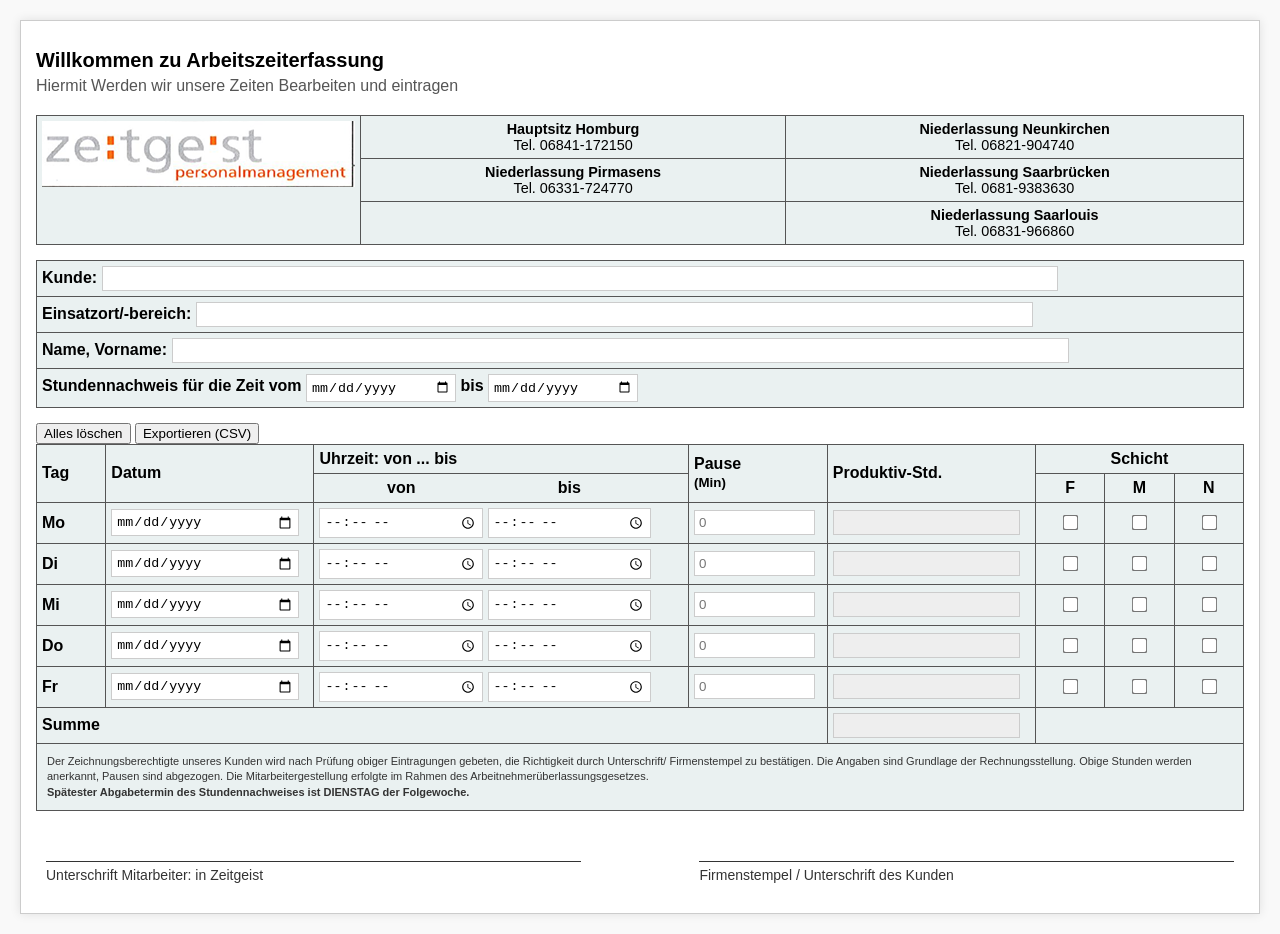
<file: index.html>
<!DOCTYPE html> 
<html lang="de">
<head>
    <meta charset="UTF-8">
    <meta name="viewport" content="width=device-width, initial-scale=1.0">
    <title>Arbeitszeiterfassung - ze:tge:st</title>
    <link rel="stylesheet" href="styles.css">
</head>
<body>

<div class="container">
    <h1>Willkommen zu Arbeitszeiterfassung</h1>
    <p class="subtitle">Hiermit Werden wir unsere Zeiten Bearbeiten und eintragen</p>

    <table class="header-table">
        <tr>
            <td rowspan="3" class="logo-cell">
                <img src="logo.png" alt="Firmenlogo" class="company-logo">
            </td>
            <td><strong>Hauptsitz Homburg</strong><br>Tel. 06841-172150</td>
            <td><strong>Niederlassung Neunkirchen</strong><br>Tel. 06821-904740</td>
        </tr>
        <tr>
            <td><strong>Niederlassung Pirmasens</strong><br>Tel. 06331-724770</td>
            <td><strong>Niederlassung Saarbrücken</strong><br>Tel. 0681-9383630</td>
        </tr>
        <tr>
            <td></td>
            <td><strong>Niederlassung Saarlouis</strong><br>Tel. 06831-966860</td>
        </tr>
    </table>

    <table>
        <tr>
            <td colspan="4" ><strong>Kunde:</strong> <input type="text" class="kunde" style="width: 80%;"></td>
        </tr>
        <tr>
            <td colspan="4" ><strong>Einsatzort/-bereich:</strong> <input type="text" class="bereich" style="width: 70%;"></td>
        </tr>
        <tr>
            <td colspan="4" ><strong>Name, Vorname:</strong> <input type="text" class="employee" style="width: 75%;"></td>
        </tr>
        <tr>
            <td colspan="4"><strong>Stundennachweis für die Zeit vom</strong> <input type="date" class="from-date" style="width: 150px;"> <strong>bis</strong> <input type="date" class="to-date" style="width: 150px;"></td>
        </tr>
    </table>
<div class="table-actions">
        <button onclick="clearAll()">Alles löschen</button>
        <button onclick="exportCSV()">Exportieren (CSV)</button>
</div>
    <table id="timesheet">
        <thead>
            <tr>
                <th class="col-tag" rowspan="2">Tag</th>
                <th class="col-datum" rowspan="2">Datum</th>
                <th class="col-zeit">Uhrzeit: von ... bis</th>
                <th class="col-pause" rowspan="2">Pause<br><small>(Min)</small></th>
                <th class="col-prod" rowspan="2">Produktiv-Std.</th>
                <th colspan="3" class="center">Schicht</th>
            </tr>
            <tr>
                <th>
                    <span style="display:inline-block; width: 45%; text-align: center;">von</span>
                    <span style="display:inline-block; width: 45%; text-align: center;">bis</span>
                </th>
                <th class="col-schicht">F</th>
                <th class="col-schicht">M</th>
                <th class="col-schicht">N</th>
            </tr>
        </thead>
        <tbody id="timesheet-body">
        </tbody>
        <tfoot>
            <tr>
                <td colspan="4"><strong>Summe</strong></td>
                <td><input type="text" id="total-hours" readonly style="background-color: #eee; font-weight: bold;"></td>
                <td colspan="3"></td>
            </tr>
            <tr>
                <td colspan="8" class="footer-text">
                    Der Zeichnungsberechtigte unseres Kunden wird nach Prüfung obiger Eintragungen gebeten, die Richtigkeit durch Unterschrift/
                    Firmenstempel zu bestätigen. Die Angaben sind Grundlage der Rechnungsstellung. Obige Stunden werden anerkannt, Pausen
                    sind abgezogen. Die Mitarbeitergestellung erfolgte im Rahmen des Arbeitnehmerüberlassungsgesetzes.<br>
                    <strong>Spätester Abgabetermin des Stundennachweises ist DIENSTAG der Folgewoche.</strong>
                </td>
            </tr>
        </tfoot>
    </table>
    <div 
    class="signature-section">
    <div class="signature-box">Unterschrift Mitarbeiter: in Zeitgeist
    </div>
    <div class="signature-box"> Firmenstempel / Unterschrift des Kunden</div>
    </div>
</div>

<script src="Script.js"></script>
</body>
</html>
</file>
<file: styles.css>
body { 
    font-family: Arial, sans-serif;
    margin: 20px;
    background-color: #f9f9f9;
}
.container {
    background-color: white;
    padding: 15px;
    border: 1px solid #ccc;
    max-width: 1920px;
    max-height: 1080px;
    margin: 0 auto;
    box-shadow: 0 0 10px rgba(0,0,0,0.1);
}
h1 {
    font-size: 20px;
    margin-bottom: 5px;
}
p.subtitle {
    margin-top: 0;
    color: #555;
    margin-bottom: 20px;
}
table {
    width: 100%;
    border-collapse: collapse;
    margin-bottom: 15px;
    background-color: #eaf1f1; 
}
th, td {
    border: 1px solid #555;
    padding: 5px;
    text-align: left;
    vertical-align: middle;
}
.header-table td {
    text-align: center;
    font-size: 0.9em;
}
.logo-cell {
    text-align: left !important;
    vertical-align: top;
    padding: 5px;
    width: 25%;
}

.logo span {
    color: #d32f2f;
}
.logo-sub {
    color: #d32f2f;
    font-size: 9px;
    font-weight: bold;
}
input[type="text"], input[type="date"], input[type="time"], input[type="number"] {
    width: 95%;
    padding: 4px;
    border: 1px solid #ccc;
    box-sizing: border-box;
    background-color: #fff;
}
input[type="checkbox"] {
    transform: scale(1.2);
}
.center {
    text-align: center;
}
.footer-text {
    font-size: 11px;
    color: #333;
    line-height: 1.4;
    padding: 10px;
}
/* Spaltenbreiten für Haupttabelle */
.col-tag { width: 5%; }
.col-datum { width: 15%; }
.col-zeit { width: 27%; }
.col-pause { width: 10%; }
.col-prod { width: 15%; }
.col-schicht { width: 5%; text-align: center; }

/*Styling für den Unterschrift bereich */
.signature-section {
    display: flex;
    justify-content: space-between;
    margin-top: 50px;
    /*abstand zur tabelle darüber*/
    margin-bottom: 15px;
    padding: 0 10px;
}
.signature-box {
    width: 45%; /*breite der Unterschriftslinie*/
    border-top: 1px solid #333;/*die Linie zum Unterschrieben*/
    padding-top: 5px; /*Abstand zwischen Linie und Text*/
    font-size: 14px;
    color: #333;
    text-align: left;
}
.company-logo {
    font-size: 15px;
}
</file>
